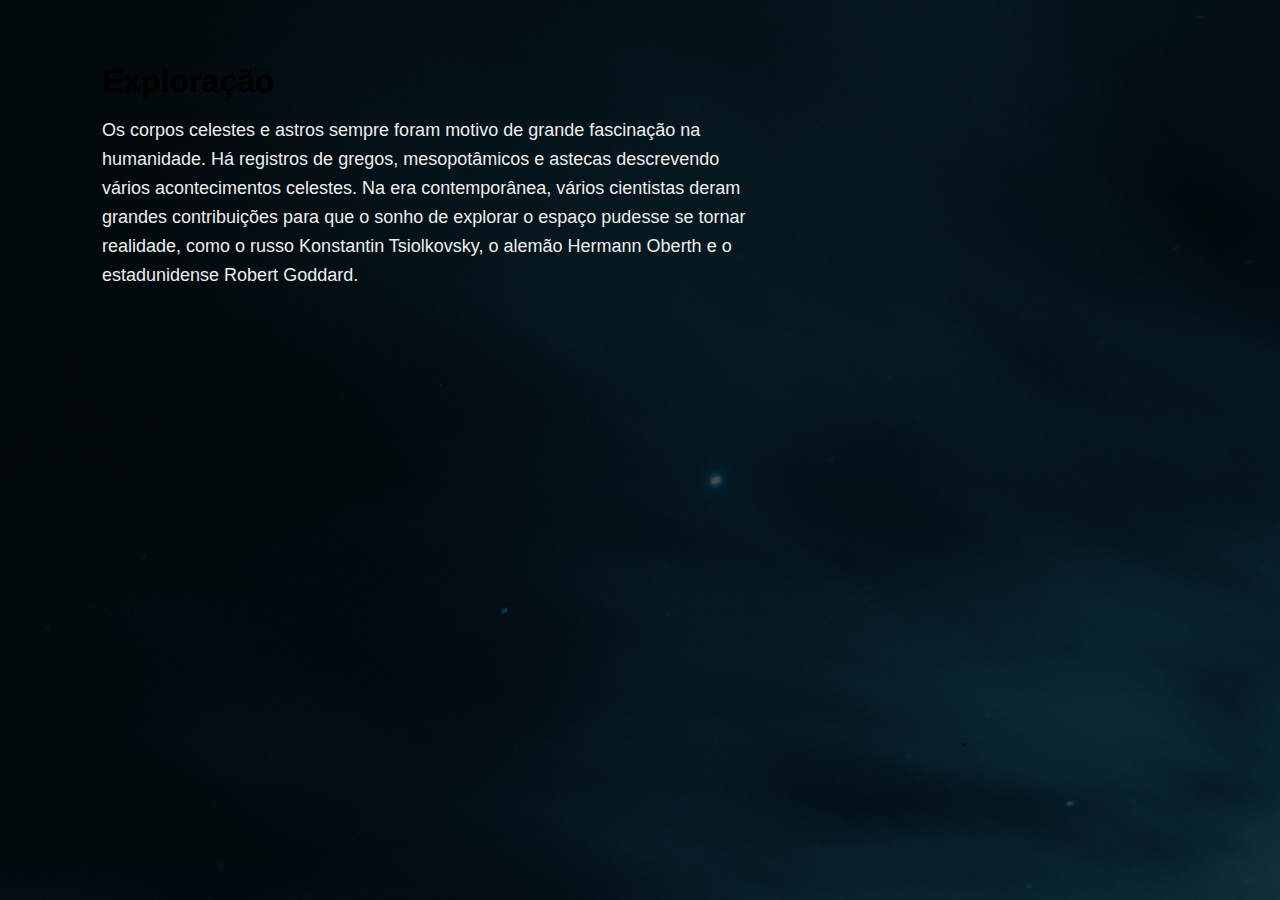
<file: desafiouniverso/pages/exploracao.html>
<!DOCTYPE html>
<html lang="en">
<head>
    <meta charset="UTF-8">
    <meta http-equiv="X-UA-Compatible" content="IE=edge">
    <meta name="viewport" content="width=device-width, initial-scale=1.0">
    <link rel="stylesheet" href="../styles/exploracao.css">
    <title>Exploração</title>
</head>
<body>
    <main>
        <h1>Exploração</h1>
        
        <p>Os corpos celestes e astros sempre foram motivo de grande fascinação na humanidade.
            Há registros de gregos, mesopotâmicos e astecas descrevendo vários acontecimentos celestes.
            Na era contemporânea, vários cientistas deram grandes contribuições para que o sonho de explorar 
            o espaço pudesse se tornar realidade, como o russo Konstantin Tsiolkovsky, o alemão Hermann Oberth
            e o estadunidense Robert Goddard.
        </p>
    </main>
</body>
</html>
</file>
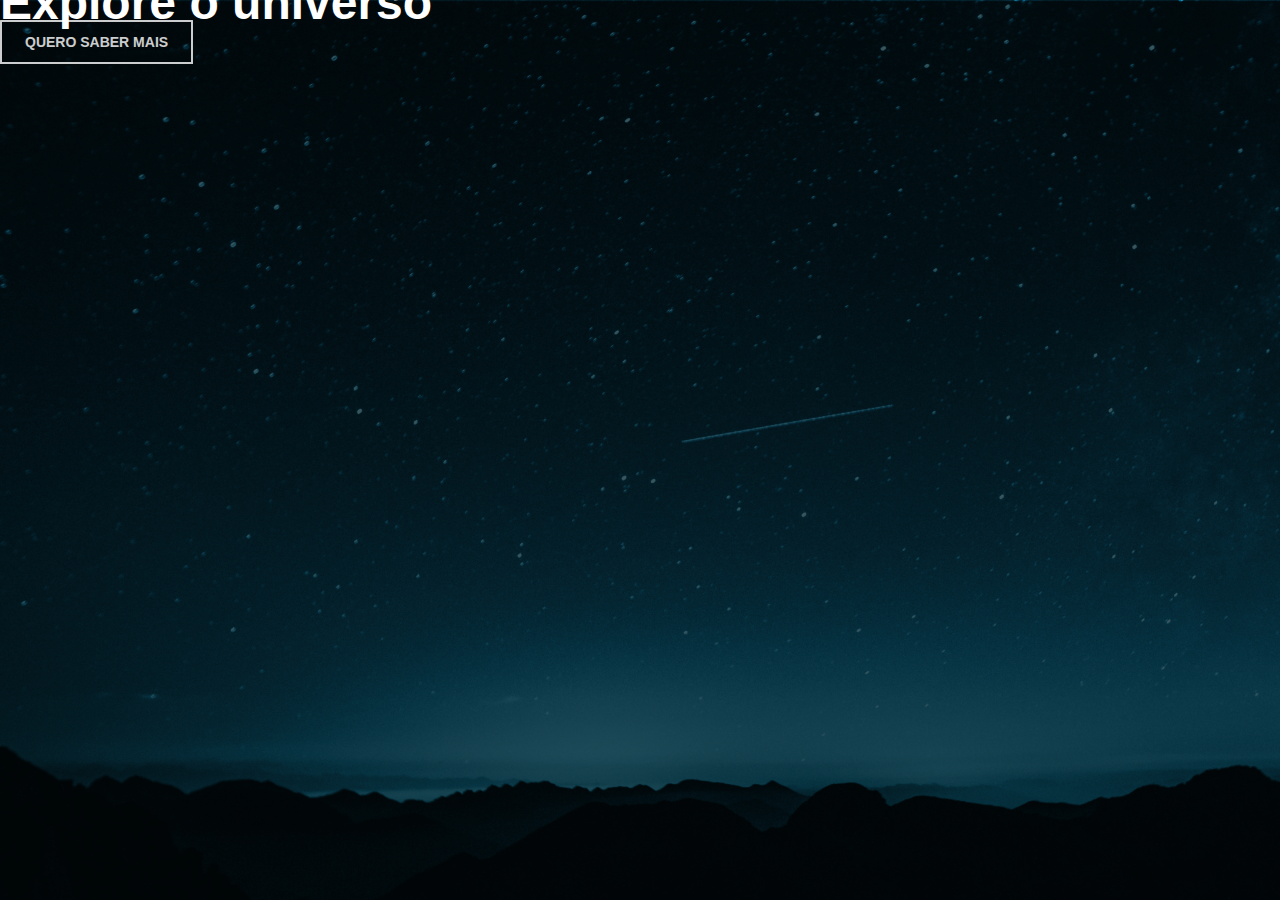
<file: desafiouniverso/pages/home.html>
<!DOCTYPE html>
<html lang="en">
<head>
    <meta charset="UTF-8">
    <meta http-equiv="X-UA-Compatible" content="IE=edge">
    <meta name="viewport" content="width=device-width, initial-scale=1.0">
    <link rel="stylesheet" href="../styles/home.css">
    <title>Document</title>
</head>
<body>
    <main class="page-home">

        <h1>Explore o universo</h1>
        <a href="/ouniverso" onclick="route()" class="textButton">Quero saber mais</a>
    
    </main>


</body>
</html>
</file>
<file: desafiouniverso/styles/exploracao.css>
*{
    margin: 0;
    padding: 0;
    box-sizing: border-box;
}

body{
    background-image: url(../images/mountains-universe-3.png);
    font-family: 'Roboto', sans-serif;
}

main{
    padding: 63px 102px;
}

main p{
    font-size: 18px;
    font-weight: 400;
    line-height: 29px;
    color: #eeeeee;
    margin-top: 16px;
    width: 648px;
}

p{
    color: white;
}
</file>
<file: desafiouniverso/styles/home.css>
*{
    margin: 0;
    padding: 0;
    box-sizing: border-box;
}

body{
    background-image: url(../images/mountains-universe-1.png);
    background-color: black;
    background-repeat: no-repeat;
    background-size: cover;
    background-attachment: fixed;
    font-family: 'Reboto', sans-serif;
}

header{
    margin: 40px auto 40px 72px;
    display: flex;
    justify-content: flex-start;
    align-items: center;
    gap: 32px;
    font-family: 'Reboto',sans-serif;
}

nav{
    display: flex;
    gap: 32px;
    font-size: 20px;
}

a{
    text-decoration: none;
    color: #eeeeee;
    opacity: 80%;
   
}
a:hover{
    color: white;
    opacity: 100%;
}

#app .page-home{
 
    display: flex;
    flex-direction: column;
    align-items: center;
    margin-top: 200px;
    gap: 24px;
}

h1{
    color: white;
    font-size: 48px;
    line-height: 6px;
    font-weight: 700;
    padding-bottom: 24px;
}



.textButton{
    font-size: 14px;
    font-weight: bold;
    line-height: 24px;
    color: white;
    border: 2px solid white;
    background: transparent;
    border-radius: 0.5px;
    padding: 12px 23px;
    text-transform: uppercase;
    text-decoration: none;
}

.textButton:hover{
    color: black;
    background-color: white;
}
</file>
